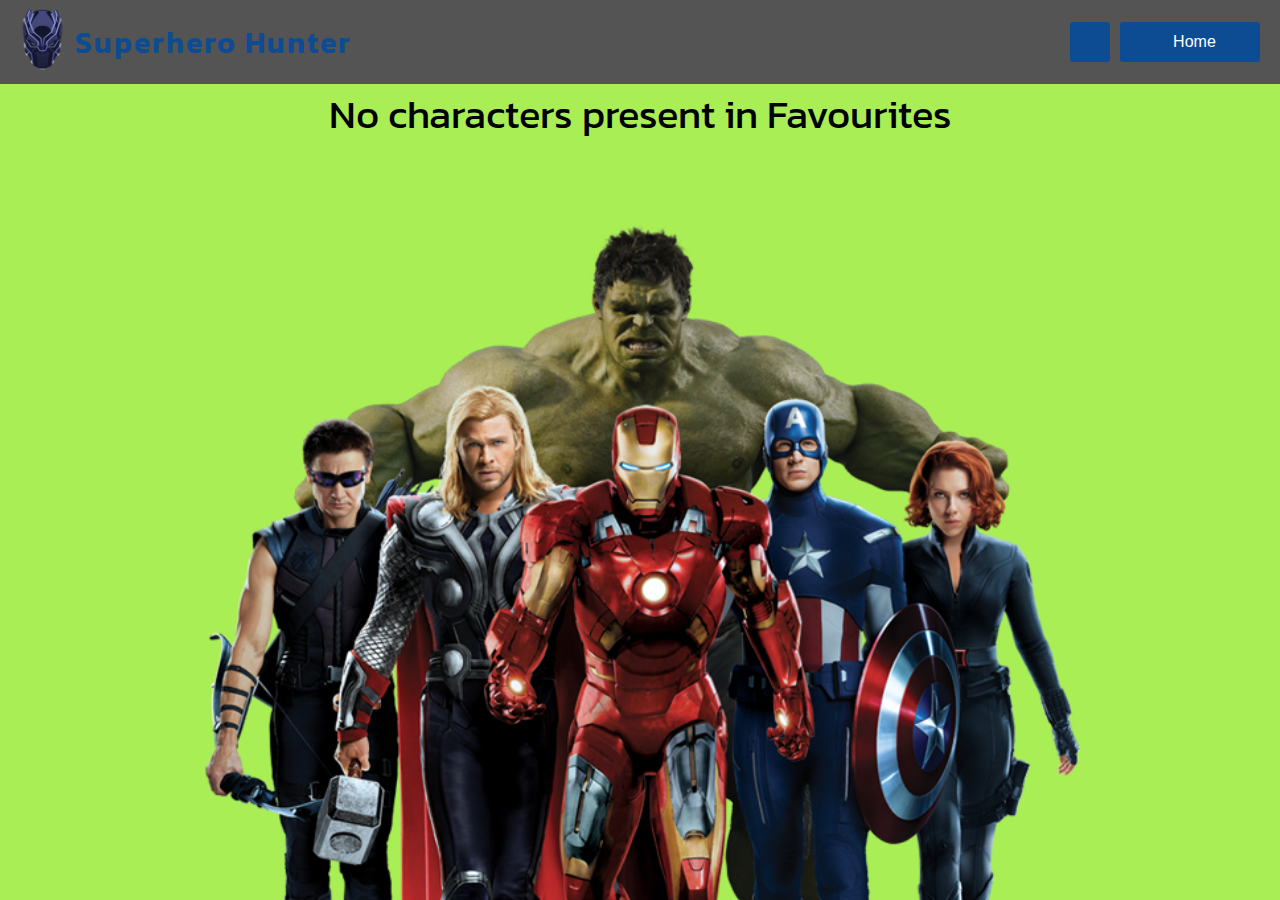
<file: favorites.html>
<!DOCTYPE html>
<html lang="en" id="root" color-scheme="light">
<head>
     <meta charset="UTF-8">
     <meta http-equiv="X-UA-Compatible" content="IE=edge">
     <meta name="viewport" content="width=device-width, initial-scale=1.0">
     <link rel="shortcut icon" href="./images/marvelicon.png" type="image/x-icon">
     <title>Superhero Hunter</title>
     <link rel="preconnect" href="https://fonts.googleapis.com">
     <link rel="preconnect" href="https://fonts.gstatic.com" crossorigin>
     <link href="https://fonts.googleapis.com/css2?family=Kanit:ital,wght@0,200;0,300;0,600;0,900;1,100;1,200;1,300;1,800&display=swap"
          rel="stylesheet">
     <link rel="stylesheet" href="https://cdnjs.cloudflare.com/ajax/libs/font-awesome/6.2.0/css/all.min.css"
          integrity="sha512-xh6O/CkQoPOWDdYTDqeRdPCVd1SpvCA9XXcUnZS2FmJNp1coAFzvtCN9BmamE+4aHK8yyUHUSCcJHgXloTyT2A=="
          crossorigin="anonymous" referrerpolicy="no-referrer" />
     <link rel="stylesheet" href="./css/styles.css">
     <link rel="stylesheet" href="./css/favorites.css">
</head>
<body>
     <nav class="flex-row navbar">
          <div class="flex-row navbar-brand">
               <img class="logo" src="./images/blackpanthermask.gif" alt="">
               <a href="./index.html">
                    <span>Superhero Hunter</span>
               </a>
          </div>
          <div class="flex-row favAndTheme-btn">
               <button id="theme-btn" class="btn"><i class="fa-solid fa-moon"></i></button>
               <a class="flex-row link-to-different-page" href="./index.html">
                    <button class="btn fav-btn"> <i class="fa-solid fa-house"></i> &nbsp; Home</button>
               </a>
          </div>
     </nav>
     <div class="favourite-characters">
          <div class="flex-row cards-container" id="container">
          </div>
     </div>
     <span data-visiblity="hide" class="remove-toast">Removed from Favourites</span>
     <img class="bg-img" src="./images/pngwing.com.png" alt="">
     <script src="./js/favorites.js"></script>
</body>
</html>
</file>
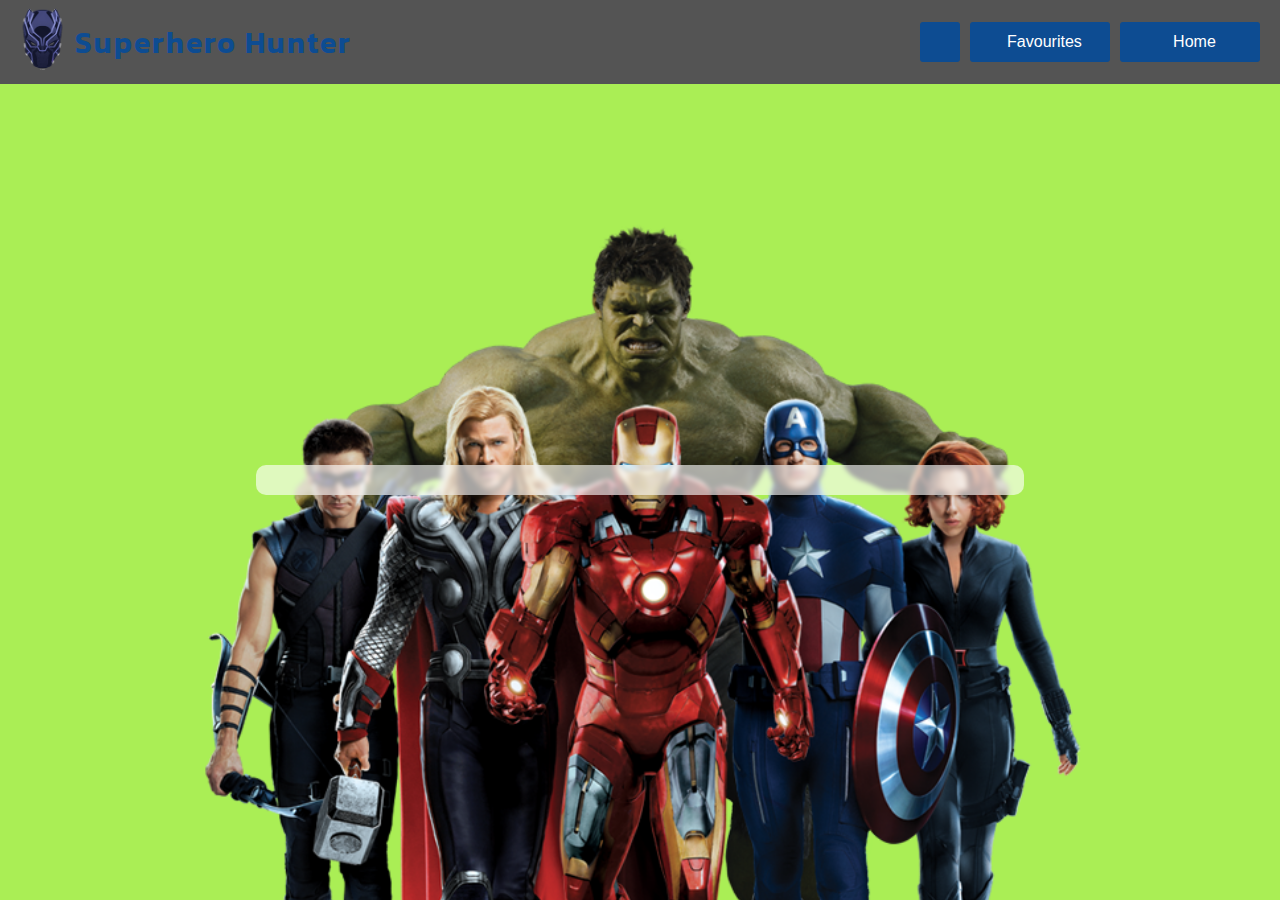
<file: more-info.html>
<!DOCTYPE html>
<html lang="en" id="root" color-scheme="light">

<head>
     <meta charset="UTF-8">
     <meta http-equiv="X-UA-Compatible" content="IE=edge">
     <meta name="viewport" content="width=device-width, initial-scale=1.0">
     <link rel="shortcut icon" href="./images/marvelicon.png" type="image/x-icon">
     <title id="page-title">Superhero Hunter</title>
     <link rel="preconnect" href="https://fonts.googleapis.com">
     <link rel="preconnect" href="https://fonts.gstatic.com" crossorigin>
     <link href="https://fonts.googleapis.com/css2?family=Kanit:ital,wght@0,200;0,300;0,600;0,900;1,100;1,200;1,300;1,800&display=swap"
          rel="stylesheet">
     <link rel="stylesheet" href="https://cdnjs.cloudflare.com/ajax/libs/font-awesome/6.2.0/css/all.min.css"
          integrity="sha512-xh6O/CkQoPOWDdYTDqeRdPCVd1SpvCA9XXcUnZS2FmJNp1coAFzvtCN9BmamE+4aHK8yyUHUSCcJHgXloTyT2A=="
          crossorigin="anonymous" referrerpolicy="no-referrer" />
     <link rel="stylesheet" href="./css/styles.css">
     <link rel="stylesheet" href="./css/more-info.css">
</head>

<body>
     <nav class="flex-row navbar">
          <div class="flex-row navbar-brand">
               <img class="logo" src="./images/blackpanthermask.gif" alt="">
               <a href="./index.html">
                    <span>Superhero Hunter</span>
               </a>
          </div>
          <div class="flex-row favAndTheme-btn">
               <button id="theme-btn" class="btn"><i class="fa-solid fa-moon"></i></button>
               <a class="flex-row link-to-different-page" href="./favorites.html">
                    <button class="btn fav-btn"> <i class="fa-solid fa-heart fav-icon"></i> &nbsp; Favourites</button>
               </a>
               <a class="flex-row link-to-different-page" href="./index.html">
                    <button class="btn fav-btn"> <i class="fa-solid fa-house"></i> &nbsp; Home</button>
               </a>
          </div>
     </nav>
     <div class="flex-row info">
          <section class="flex-col" id="info-container"></section>
     </div>
     <span data-visiblity="hide" class="fav-toast">Added to Favourites</span>
     <span data-visiblity="hide" class="remove-toast">Removed from Favourites</span>
     <img class="bg-img" src="./images/pngwing.com.png" alt="">
     <script defer src="./js/more-info.js"></script>
</body>

</html>
</file>
<file: css/styles.css>
* {
     margin: 0;
     padding: 0;
     box-sizing: border-box;
     cursor: url(../images/gaunlet.png),auto;
}

:root{
     --background-light-color: #ae5;
     --navbar-light-background-color: #545454;
     --navbar-light-color: #0D4C92;
     --searchBar-light-box-shadow: #0D4C92;
     --text-light-color: #000;
     --background-dark-color: #000;
     --navbar-dark-background-color: #150050;
     --navbar-dark-color: #FB2576;
     --searchBar-dark-box-shadow: #fc82b1;
     --text-dark-color: #fff;
}

[color-scheme="dark"]{
     --background-color: var(--background-dark-color);
     --navbar-background-color: var(--navbar-dark-background-color);
     --navbar-color: var(--navbar-dark-color);
     --searchBar-box-shadow: var(--searchBar-dark-box-shadow);
     --text-color: var(--text-dark-color);
}

[color-scheme="light"]{
     --background-color: var(--background-light-color);
     --navbar-background-color: var(--navbar-light-background-color);
     --navbar-color: var(--navbar-light-color);
     --searchBar-box-shadow: var(--searchBar-light-box-shadow);
     --text-color: var(var(--text-light-color));
}


body {
     background-color: var(--background-color);
     font-family: 'Kanit', sans-serif;
     align-items: center;
     height: 100vh;
     width: 100vw;
}

.flex-row {
     display: flex;
     flex-direction: row;
}

.flex-col {
     display: flex;
     flex-direction: column;
}
.navbar {
     justify-content: space-between;
     align-items: center;
     width: 100%;
     background-color: var(--navbar-background-color);
     font-weight: 600;
     letter-spacing: 2px;
     font-size: 30px;
     padding: 0 20px;
}
.navbar-brand {
     align-items: center;
     gap: 10px;
}

.navbar-brand a{
     text-decoration: none;
     color: var(--navbar-color);
}
.logo {
     width: 3%;
     min-width: 45px;
}

.favAndTheme-btn {
     align-items: center;
     gap: 10px;
}
.link-to-different-page{
     justify-content: center;
     text-decoration: none;
}
.btn {
     border: none;
     outline: none;
     padding: 10px;
     background-color: var(--navbar-color);
     border-radius: 3px;
     color: #fff;
     height: 40px;
     font-size: 16px;
     cursor: url(../images/gaunlet.png),auto;
}
#theme-btn {
     width: 40px;
}

#theme-btn i {
     font-size: 20px;
}

.fav-btn {
     font-size: 16px;
     width: 140px;
}

.fav-icon {
     color: 1fff;
}

.bg-right-side-img {
     position: fixed;
     right: 0;
     bottom: 0;
     height: 90%;
     filter: blur(2px);
}
.search-bar-container {
     display: flex;
     align-items: center;
     justify-content: center;
     height: 50px;
}

.search-icon-container {
     background: var(--navbar-background-color);
     box-shadow: 0px 0px 7px 0px var(--searchBar-box-shadow);
     color: #fff;
     height: 50px;
     width: 50px;
     display: flex;
     align-items: center;
     justify-content: center;
     font-size: 20px;
     margin-top: 50px;
     border-radius: 10px 0 0 10px;
}

.searchBar-items {
     min-width: 40%;
}

#search-bar {
     background: var(--navbar-background-color);
     color: #fff;
     min-width: 550px;
     height: 50px;
     font-size: 20px;
     border: none;
     border-left:5px solid var(--navbar-color); 
     box-shadow: 0px 0px 7px 0px var(--searchBar-box-shadow);
     border-radius: 0 10px 10px 0;
     outline: none;
     padding: 10px;
     letter-spacing: 2px;
     margin-top: 50px;
     z-index: 1;
}

input::placeholder {
     color: #fff;
     font-size: 20px;
}

.img-info {
     gap: 10px;
}

.img-info img {
     width: 65px;
}

#search-results {
     min-width: 435px;
     margin-top: 30px;
     list-style: none;
     z-index: 2;
     backdrop-filter: blur(4px);
}

#search-results li {
     background: rgba(56, 56, 56, 0.6);
     height: 100px;
     color: white;
     width: 100%;
}

#search-results li .hero-name {
     transition: all 0.2s ease;
     cursor: url(../images/gaunlet.png),auto;

}

#search-results li:hover .hero-name {
     color: red;
}

.single-search-result {
     padding: 0 5px;
     justify-content: space-between;
     align-items: center;
     gap: 10px;
     border: 1px solid black;
     width: inherit;
}

.character-info {
     text-decoration: none;
     color: white;
}

.hero-info {
     display: flex;
     align-items: center;
}

.hero-name {
     font-size: 26px;
}

.buttons {
     gap: 5px;
     padding: 0 10px;
}
.bg-img {
     width: 70%;
     min-width: 600px;
     position: fixed;
     bottom: -30px;
     left: 0;
     right: 0;
     margin: auto;
}
.fav-toast,
.remove-toast {
     position: absolute;
     bottom: 100px;
     font-size: 24px;
     width: 350px;
     color: white;
     letter-spacing: 1px;
     padding: 10px 20px;
     z-index: 2;
     text-align: center;
     left: 0;
     right: 0;
     margin: auto;
     border-radius: 5px;
}

.fav-toast[data-visiblity="show"],
.remove-toast[data-visiblity="show"] {
     display: block;
}

.fav-toast[data-visiblity="hide"],
.remove-toast[data-visiblity="hide"] {
     display: none;
}

.fav-toast {
     background-color: #20B130;
     box-shadow: 0px 0px 3px 3px white;
}

.remove-toast {
     background-color: hsl(40, 100%, 61%);
     box-shadow: 0px 0px 3px 3px white;
}
@media screen and (max-width: 576px) {

     #search-bar {
          min-width: 435px;
     }

     .navbar {
          flex-direction: column;
          gap: 10px;
          padding: 10px 0;
          /* height: 30%; */
     }

     .navbar-brand {
          display: flex;
          flex-direction: column;

     }

     .navbar-brand span {
          margin-top: -35px;
     }

     .logo {
          width: 25%;
          min-width: 45px;
     }
}
</file>
<file: css/favorites.css>
body{
     overflow-x: hidden;
}

.cards-container{
     justify-content: space-evenly;
     /* height: 100%; */
     flex-wrap: wrap;
     overflow: hidden;
}
.character-info .btn{ 
     width: 100%;
}

.card{
     background-color: hsla(0, 0%, 100%, 0.62);
     height: 484px;
     width: 250px;
     margin: 40px 25px;
     text-align: center;
     border: 1px solid black;
     border-radius: 10px;
     gap: 5px;
     z-index: 2;
     backdrop-filter: blur(3px);
}

.card img{
     border-radius: 10px 10px 0 0;
}

.name{
     font-size: 20px;
     /* font-weight: bold; */
}

.remove-btn{
     border-radius: 0 0 10px 10px;
}

.no-characters{
     font-size: 40px;
     color: var(--text-color);
}

/* #delete-all{
     position: absolute;
     bottom: 0;
     left: 0;
     right: 0;
     margin: auto;
     z-index: 5;
     width: 60%;
} */
</file>
<file: css/more-info.css>
body {
     width: 100vw;
     height: 100vh;
}

.info {
     justify-content: center;
     align-items: center;
     height: 88%;
}

#info-container {
     background-color: rgba(255, 255, 255, 0.621);
     width: 60%;
     height: auto;
     gap: 15px;
     padding: 15px 50px;
     backdrop-filter: blur(2px);
     border-radius: 10px;
}

.hero-name {
     justify-content: center;
}

.hero-img-and-more-info {
     gap: 30px;
}

.hero-img {
     width: 20%;
     height: auto;
     min-width: 120px;
}

.more-info {
     gap: 15px;
     font-size: 1.3rem;
}

.id,.comics,.series,.stories {
     gap: 5px;
}

.hero-discription{
     font-size: 1.1rem;
}
.hero-discription b{
     font-size: 1.3rem;
}

.bg-img {
     z-index: -1;
}

@media screen and (max-width: 678px) {
     .hero-img-and-more-info{
          flex-direction: column;
          align-items: center;
     }
     .hero-discription{
          text-align: center;
     }
     #info-container{
          width: 85%;
     }
     #landscapeImage{
          width:100%
     }
     .info{
          height: 100vh;
     }
     .more-info{
          gap: 0px;
     }
}
</file>
